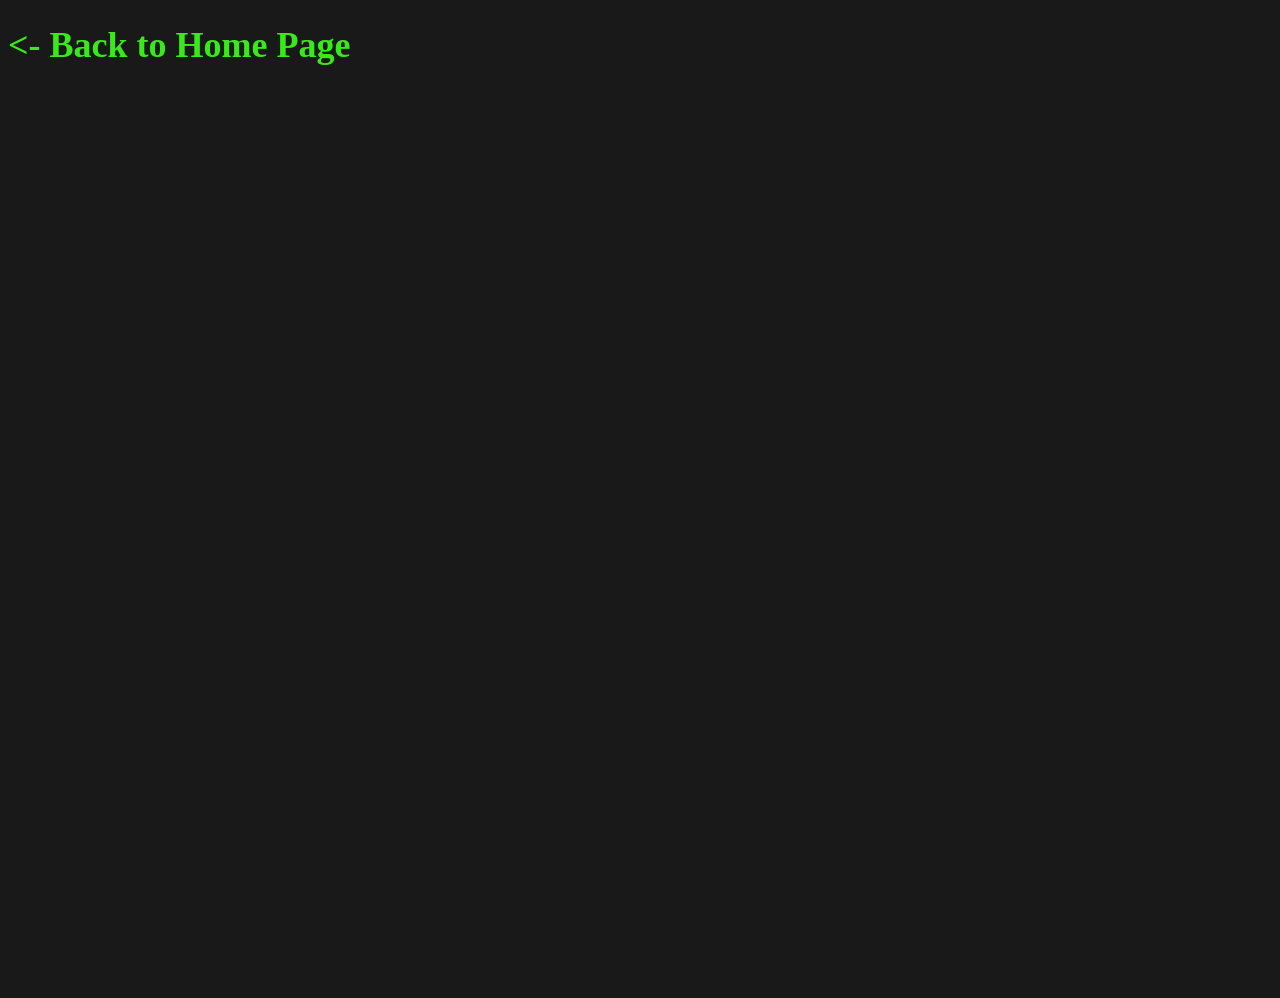
<file: newsApp.html>
<!DOCTYPE html>
<html lang="en">
  <head>
    <meta charset="UTF-8" />
    <meta http-equiv="X-UA-Compatible" content="IE=edge" />
    <meta name="viewport" content="width=device-width, initial-scale=1.0" />

    <title>News App</title>
    <link rel="stylesheet" href="design.css" />
    <link rel="icon" href="images/favicon.png" />
  </head>

  <body>
    <h1>
      <a href="./index.html#Projects"> &lt- Back to Home Page </a>
    </h1>

    <div
      data-snack-id="@guninwasan/smiling-crackers"
      data-snack-platform="ios"
      data-snack-preview="true"
      data-snack-theme="dark"
      style="
        overflow: hidden;
        background: transparent;
        border: 1px solid var(--color-border);
        border-radius: 10px;
        height: 100vh;
        width: 100%;
      "
    ></div>
    <script async src="https://snack.expo.dev/embed.js"></script>
  </body>
</html>
</file>
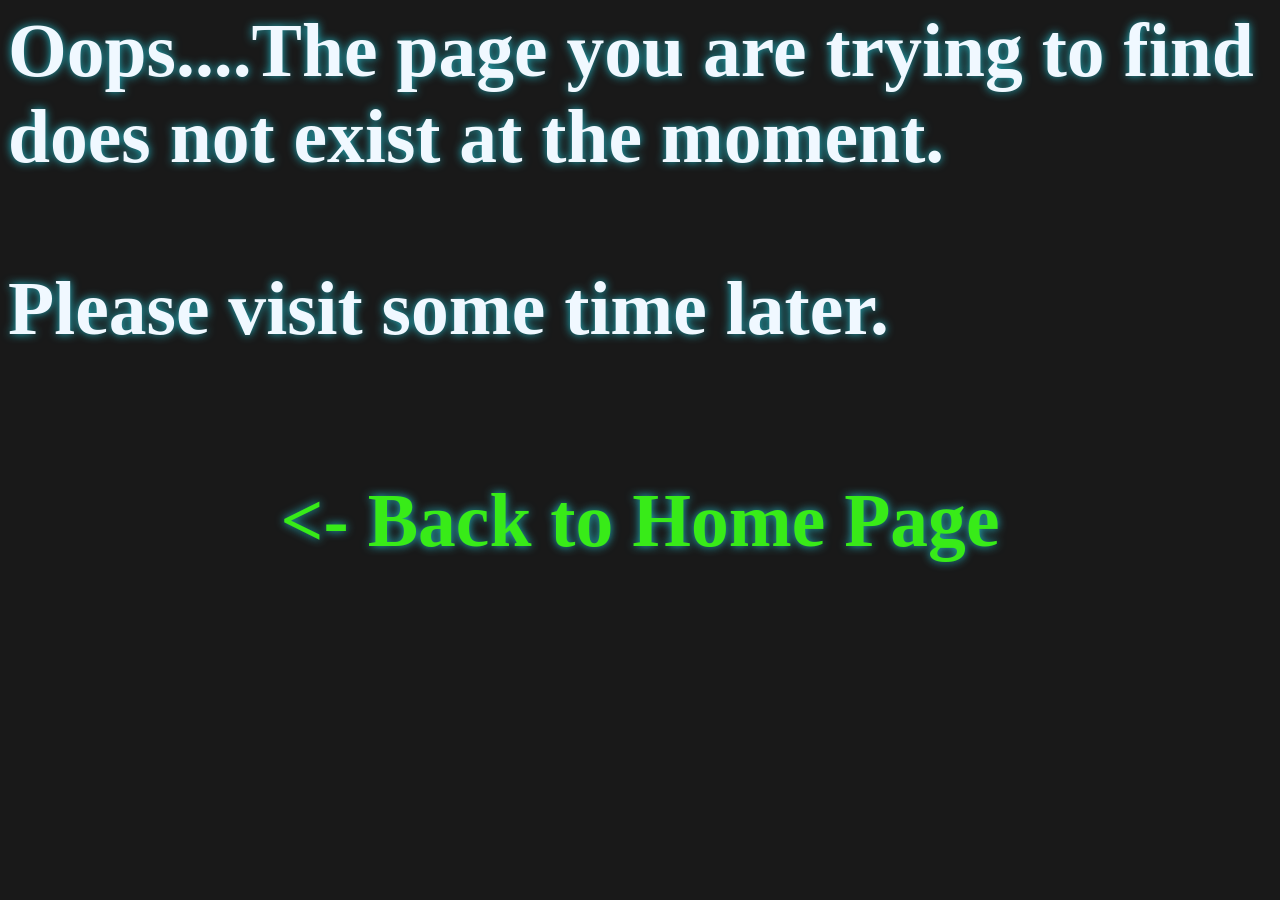
<file: page-not-found.html>
<html lang="en">
<head>
    <meta charset="UTF-8">
    <meta http-equiv="X-UA-Compatible" content="IE=edge">
    <meta name="viewport" content="width=device-width, initial-scale=1.0">
    <title>Page Not Found</title>
    <link rel="stylesheet" href="design.css" />
    <link rel="icon" href="images/favicon.png">
</head>
<body>
    <h5 style="color: aliceblue;font-size: 2cm">
        Oops....The page you are trying to find does not exist at the moment.<br><br>
        Please visit some time later.
    </h5>

    <h5 style="font-size: 2cm; align-items: center; text-align: center;">
      <a href="./index.html"> &lt- Back to Home Page </a>
    </h5>
</body>
</html>
</file>
<file: design.css>
.button1{ box-shadow:0 12px 16px 0 rgba(0,0,0,0.24), 0 17px 50px 0 rgba(0,0,0,0.19);  border-radius:50%}

body{ background-color:rgba(10,10,10,0.938);  overflow-x:hidden}

h6{  color:aliceblue;  font-size:20px}
h5{  color:aliceblue;  font-size:0.96cm;  filter:drop-shadow(0 0 5px rgb(35,182,196))}
h4{ color:aliceblue;  font-size:0.5cm}

h3{  color:aliceblue;  font-size:1.2cm;  filter:drop-shadow(0 0 5px #f63)}

h2{  text-align:center;  color:rgb(228,109,11)}
h1{ color:aliceblue}

.circular-box{ display:flex;   position:relative;  height:auto;  width:auto;    font-size:400%;  overflow:hidden;  text-overflow:ellipsis;  white-space:nowrap;  align-self:start;  text-align:center;  border:2px solid rgba(10,10,10,0.931);  border-radius:50%;  color:aliceblue;  padding:10px;  transition-duration:0.4s;   background:linear-gradient(to bottom right,#ff5050 0%,#33f 100%);  cursor:pointer}
.circular-box:hover{ background:linear-gradient(to bottom left,#9cf 0%,#006 100%)}

html{ scroll-behavior:smooth}

hr {width: 70%;}

#Skills{ font-size:xx-large}

.container__progressbars{ display:flex;  justify-content:space-around;  align-items:center;  flex-wrap:wrap;  min-width:280px;  width:100%;  min-height:100%}
.progressbar{ position:relative;  width:170px;  height:170px;  margin:1em;  transform:rotate(-90deg)}
.progressbar__svg{ position:relative;  width:100%;  height:100%}
.progressbar__svg-circle{ width:100%;  height:100%;  fill:none;  stroke-width:10;  stroke-dasharray:440;  stroke-dashoffset:440;  stroke:rgb(51,255,112);  stroke-linecap:round;  transform:translate(5px,5px)}
.shadow-cpp{ filter:drop-shadow(0 0 5px #f63)}
.shadow-c{ filter:drop-shadow(0 0 5px rgb(236,186,78))}
.shadow-python{ filter:drop-shadow(0 0 5px #f3f)}
.shadow-js{ filter:drop-shadow(0 0 5px #ff3)}
.shadow-html{ filter:drop-shadow(0 0 5px rgb(156,73,152))}
.shadow-css{ filter:drop-shadow(0 0 5px #5f3)}
.shadow-matlab{ filter:drop-shadow(0 0 5px #3ff)}
.shadow-mysql{ filter:drop-shadow(0 0 5px #f33)}
.shadow-vue{ filter:drop-shadow(0 0 5px #3f8)}
.circle-cpp{ animation:anim_circle-cpp 4s ease-in-out forwards}
.circle-c{ animation:anim_circle-c 4s ease-in-out forwards}
.circle-python{ animation:anim_circle-python 4s ease-in-out forwards}
.circle-js{ animation:anim_circle-js 4s ease-in-out forwards}
.circle-html{ animation:anim_circle-html 4s ease-in-out forwards}
.circle-css{ animation:anim_circle-css 4s ease-in-out forwards}
.circle-matlab{ animation:anim_circle-matlab 4s ease-in-out forwards}
.circle-mysql{ animation:anim_circle-mysql 4s ease-in-out forwards}

.progressbar__text{ position:absolute;  top:50%;  left:50%;  padding:0.25em 0.5em;  color:#fff;  font-family:Arial,Helvetica,sans-serif;  border-radius:0.25em;  transform:translate(-50%,-50%) rotate(90deg)}
@keyframes anim_circle-cpp{ to{ stroke-dashoffset:32}
}
@keyframes anim_circle-c{ to{ stroke-dashoffset:42}
}
@keyframes anim_circle-python{ to{ stroke-dashoffset:42}
}
@keyframes anim_circle-js{ to{ stroke-dashoffset:120}
}
@keyframes anim_circle-html{ to{ stroke-dashoffset:100}
}
@keyframes anim_circle-css{ to{ stroke-dashoffset:140}
}
@keyframes anim_circle-matlab{ to{ stroke-dashoffset:70}
}
@keyframes anim_circle-mysql{ to{ stroke-dashoffset:40}
}
@keyframes anim_circle-vue{ to{ stroke-dashoffset:431.2}
}

.vl{  border-left:6px solid orange;  height:600px;  position:relative;  left:50%;  margin-left:-3%;  top:0}

a:link{ color:rgb(56,235,24);  background-color:transparent;  text-decoration:none}

a:visited{ color:rgb(56,235,24);  background-color:transparent;  text-decoration:none}

a:hover{ color:red;  background-color:transparent;  text-decoration:none}

a:active{ color:yellow;  background-color:transparent;  text-decoration:underline}

.bubbles{ display:flex; justify-content: space-around;}
.bubbles-box{ height:auto;  width:auto; font-size:400%;  overflow:hidden;  text-overflow:ellipsis;  white-space:nowrap;  align-self:start;  text-align:center;  border:2px solid rgba(10,10,10,0.931);  border-radius:50%;  color:aliceblue;  padding:14px;  transition-duration:0.4s;   background: rgba(255, 255, 255, 0.1);
    background-image:
    
      radial-gradient(8% 8% at 22% 18%,rgb(169, 224, 169) 45%,transparent 50%),
      radial-gradient(8% 8% at 23% 17%,rgb(241, 182, 182) 45%,transparent 50%),
      radial-gradient(8% 8% at 24% 16%,rgb(215, 215, 145) 45%,transparent 50%),
      radial-gradient(8% 8% at 25% 15%,rgb(138, 196, 197) 45%,transparent 50%),
      radial-gradient(8% 8% at 26% 14%,rgb(230, 193, 240) 45%,transparent 50%),
      radial-gradient(8% 8% at 27% 13%,rgb(199, 144, 192) 45%,transparent 50%),
      radial-gradient(8% 8% at 28% 12%,rgb(220, 153, 156) 45%,transparent 50%);
    box-shadow:
      0 -0.06em 0.1em hsl(0,90%,100%) inset,
      0 -0.15em 0.4em rgb(25, 218, 11) inset,
      0 0.05em 0.05em rgb(11, 218, 11) inset,
      0.05em 0 0.1em hsl(0,90%,100%) inset,
      -0.05em 0 0.1em hsl(0,90%,100%) inset,
      0 0.1em 0.4em rgb(61, 245, 122) inset;
    cursor: pointer;
    height: 20vh;
    transform-style: preserve-3d;
    transition-property: box-shadow, transform, width, height;
    transition-timing-function: ease-in-out, ease-in-out, var(--bubbleTiming), var(--bubbleTiming);
    will-change: transform;
    -webkit-appearance: none;
    appearance: none;
    z-index: 0;
   cursor:pointer}

.bubbles-box:hover{ box-shadow:none;
  background: #76b852;  /* fallback for old browsers */
  background: -webkit-linear-gradient(to top, #8DC26F, #76b852);  /* Chrome 10-25, Safari 5.1-6 */
  background: linear-gradient(to top, #8DC26F, #76b852); /* W3C, IE 10+/ Edge, Firefox 16+, Chrome 26+, Opera 12+, Safari 7+ */  
}
.scrollingBelow {display: none;}
.cards{ display:flex;  flex-direction:column;  align-items:center;  justify-content:center;  margin-bottom:80px}
.card{ box-shadow:2px 8px 14px 0px hsla(229,6%,66%,0.6);  border-radius:8px;  padding:30px;  margin:2rem 0;  max-width:400px}
.card.aqua{ border-top:5px solid hsl(180,62%,55%);  margin:0}
.card.red{ border-top:5px solid hsl(0,78%,62%)}
.card.green{ border-top:5px solid hsl(129, 78%, 62%)}
.card.orange{ border-top:5px solid hsl(34,97%,64%)}
.card.blue{ border-top:5px solid hsl(212,86%,64%);  margin:0}

.card img{ display:block;  margin-left:auto;  margin-top:30px}
.card h2{ color:hsl(234,12%,34%);  font-size:1.5rem}
.card p{ font-size:1rem;  color:hsl(229,6%,66%)}

.faips {justify-content: center; text-align: center;}
.UofT {justify-content: center; text-align: center;}

@media only screen and (min-width:1200px){ body{ font-size:18px}
 header h1, 
 header h2{ font-size:2em}
 header p{ font-size:1.1rem}
 .cards{ flex-direction:row}
 .card{ margin:2rem}
}

@media only screen and (max-width:600px){ 
  .bubbles{justify-content: center; text-align: center; flex-direction: column;}
  .scrollingBetween{display: none;}
  .scrollingBelow{display:inline;}
  
}

.fa{ padding:20px;  font-size:30px;  width:30px;  text-align:center;  text-decoration:none;  border-radius:50%}

.fa-linkedin{ background:#007bb5;  color:white}

.fa-github{ background:#007bb5;  color:white}

#header-small{ display:none;  background:red;  padding:2%;  position:fixed;  top:0px;  width:960%}

.chevron{ left:49%;  align-items:center;  position:absolute;  width:28px;  height:8px;  opacity:0;  transform:scale3d(0.5,0.5,0.5);  animation:move 3s ease-out infinite}

.chevron:first-child{ animation:move 3s ease-out 1s infinite}

.chevron:nth-child(2){ animation:move 3s ease-out 2s infinite}

.chevron:before, 
.chevron:after{ content:"";  position:absolute;  top:0;  height:100%;  width:51%;  background:#fff}

.chevron:before{ left:0;  transform:skew(0deg,30deg)}

.chevron:after{ right:0;  width:50%;  transform:skew(0deg,-30deg)}

@keyframes move{ 25%{ opacity:1}
 33%{ opacity:1;  transform:translateY(30px)}
 67%{ opacity:1;  transform:translateY(40px)}
 100%{ opacity:0;  transform:translateY(55px) scale3d(0.5,0.5,0.5)}
}

.text{ display:block;  margin-top:75px;  margin-left:-30px;  font-family:"Helvetica Neue","Helvetica",Arial,sans-serif;  font-size:12px;  color:#fff;  text-transform:uppercase;  white-space:nowrap;  opacity:0.25;  animation:pulse 2s linear alternate infinite}

@keyframes pulse{ to{ opacity:1}
}

html.sr .load-hidden{ visibility:hidden}

html.sr .headline{ visibility:hidden}

html.sr .About{ visibility:hidden}

html.sr .Education{ visibility:hidden}

html.sr .Skills{ visibility:hidden}

html.sr .Projects{ visibility:hidden}

html.sr .Connect{ visibility:hidden}

.loader-wrapper{ width:100%;  height:100%;  position:fixed;  top:0;  left:0;  background-color:rgba(10,10,10,0.938);  display:flex;  justify-content:center;  align-items:center}
.loader{ display:inline-block;  width:30px;  height:30px;  position:relative;  border:4px solid #fff;  animation:loader 2s infinite ease}

.loader-inner{ vertical-align:top;  display:inline-block;  width:100%;  background-color:#fff;  animation:loader-inner 2s infinite ease-in}

@keyframes loader{ 0%{ transform:rotate(0deg)}
 25%{ transform:rotate(180deg)}
 50%{ transform:rotate(180deg)}
 75%{ transform:rotate(360deg)}
 100%{ transform:rotate(360deg)}
}

@keyframes loader-inner{ 0%{ height:0%}
 25%{ height:0%}
 50%{ height:100%}
 75%{ height:100%}
 100%{ height:0%}
}

.card.aqua:hover{ background-color:black}

.card.red:hover{ background-color:black}

.card.blue:hover{ background-color:black}

.card.orange:hover{ background-color:black}

.card.green:hover{ background-color:black}

@media screen and (max-width: 800px) {
  .circular-box {
    margin-right: auto;
    left: auto;
    right: 20%;
    width: auto; /* The width is 100%, when the viewport is 800px or smaller */
  }
  .grogu {
    margin-right: 100px;
    left: 100%;
    right: 20%;
    width: 100px; /* The width is 100%, when the viewport is 800px or smaller */
  }
}
</file>
